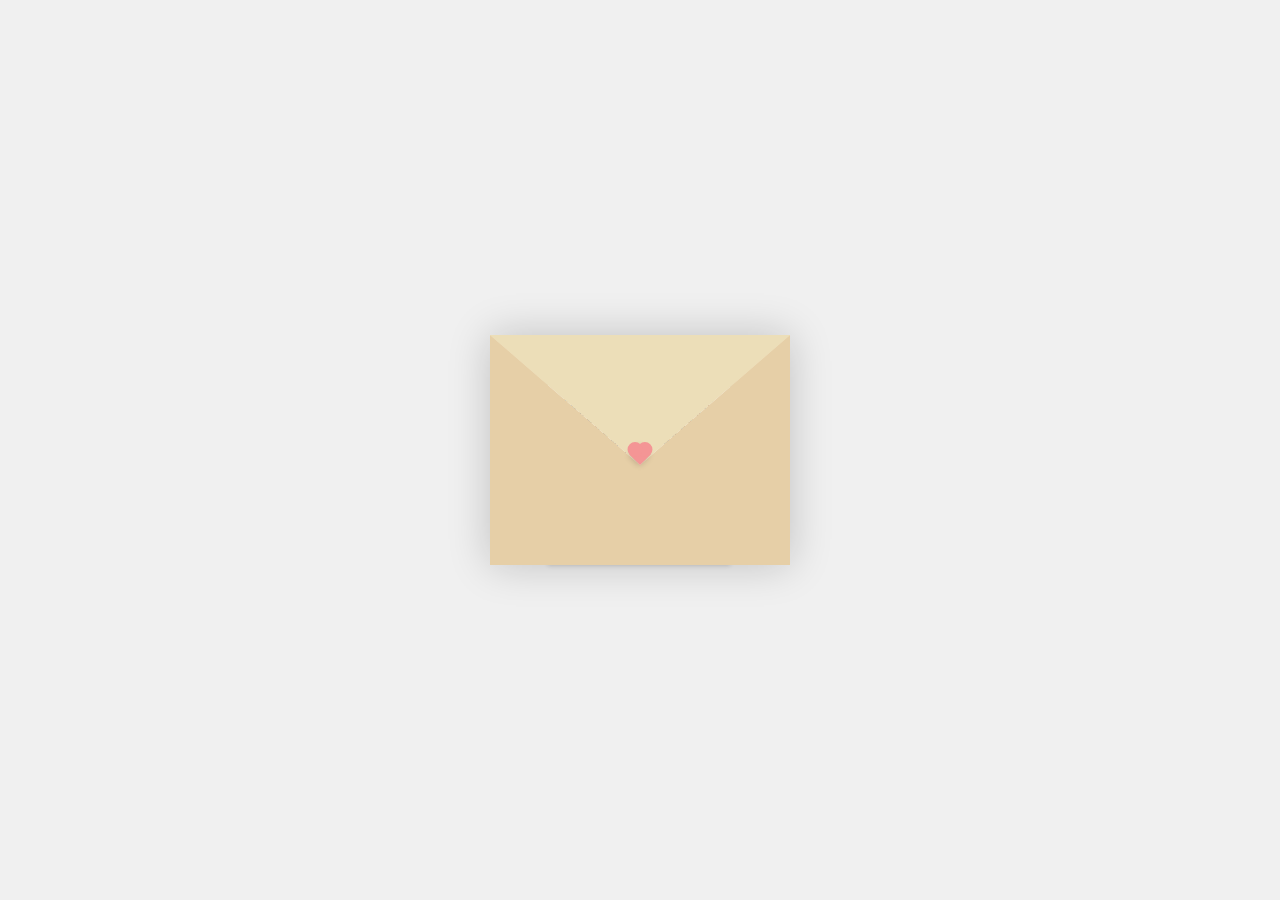
<file: index.html>
<!DOCTYPE html>
<html lang="en">
<head>
    <meta charset="UTF-8">
    <meta http-equiv="X-UA-Compatible" content="IE=edge">
    <meta name="viewport" content="width=device-width, initial-scale=1.0">
    <title>CSS Envelope + Letter (Open/Close on Click)</title>
    <link rel="stylesheet" href="./style.css">
</head>
<body>
    <div class="container">
        <div class="envelope-wrapper">
            <div class="envelope">
                <div class="letter">
                    <div class="text">
                        <strong>Hi Baby!</strong>
                        <p>
							To my favorite person, my answered prayer, my pahinga, 
							and the one I love the most—happiest birthday! May 
							this birthday be one of the most memorable for you. I am
							truly grateful to God for bringing you into my life. To the 
							man who loved me after heartbreak, thank you for everything 
							you didn’t have to do. Thank you for bringing me peace in my 
							chaotic world. May all the desires of your heart come true. 
							Andito lang ako, palagi kitang aawayin at susungitan. 
							Happiest birthday, baby. Mahal kita palagi!<3
							
					
                        </p>
                    </div>
                </div>
            </div>
            <div class="heart"></div>
        </div>
    </div>
    <script>
        const envelope = document.querySelector('.envelope-wrapper');
        envelope.addEventListener('click', () => {
            envelope.classList.toggle('flap');
        });
    </script>
</body>
</html>
</file>
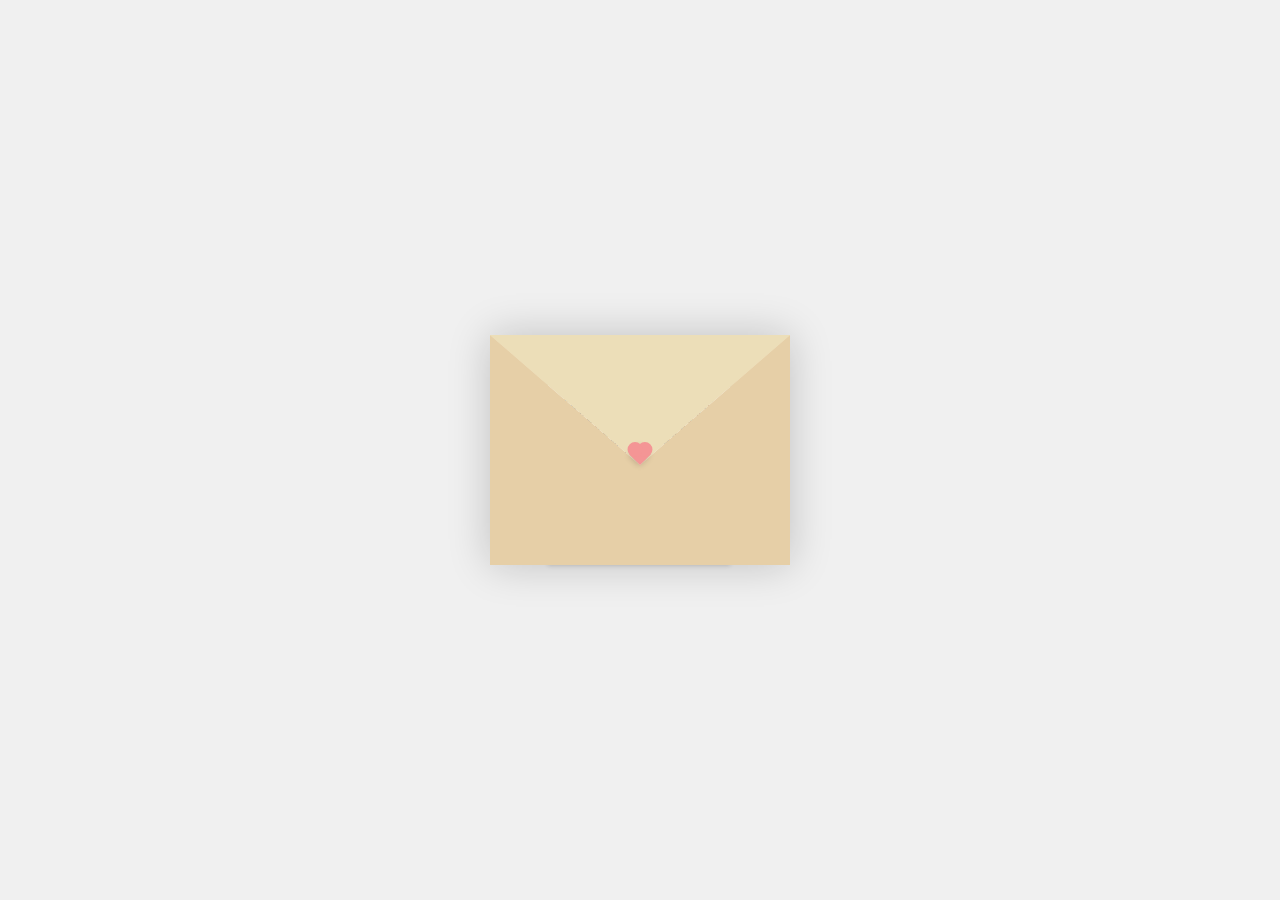
<file: CODE.HTML>
<!DOCTYPE html>
<html lang="en">
<head>
    <meta charset="UTF-8">
    <meta http-equiv="X-UA-Compatible" content="IE=edge">
    <meta name="viewport" content="width=device-width, initial-scale=1.0">
    <title>CSS Envelope + Letter (Open/Close on Click)</title>
    <link rel="stylesheet" href="./style.css">
</head>
<body>
    <div class="container">
        <div class="envelope-wrapper">
            <div class="envelope">
                <div class="letter">
                    <div class="text">
                        <strong>Hi Baby!</strong>
                        <p>
							To my favorite person, my answered prayer, my pahinga, 
							and the one I love the most—happiest birthday! May 
							this birthday be one of the most memorable for you. I am
							truly grateful to God for bringing you into my life. To the 
							man who loved me after heartbreak, thank you for everything 
							you didn’t have to do. Thank you for bringing me peace in my 
							chaotic world. May all the desires of your heart come true. 
							Andito lang ako, palagi kitang aawayin at susungitan. 
							Happiest birthday, baby. Mahal kita palagi!<3
							
					
                        </p>
                    </div>
                </div>
            </div>
            <div class="heart"></div>
        </div>
    </div>
    <script>
        const envelope = document.querySelector('.envelope-wrapper');
        envelope.addEventListener('click', () => {
            envelope.classList.toggle('flap');
        });
    </script>
</body>
</html>
</file>
<file: style.css>
:root{
  --primary: #fff;
  --bg-color: rgb(240, 240, 240);
  --bg-envelope-color: #f5edd1;
  --envelope-tab: #ecdeb8;
  --envelope-cover: #e6cfa7;
  --shadow-color: rgba(0, 0, 0, 0.2);
  --txt-color: #444;
  --heart-color: rgb(244, 149, 149);
}
body{
  margin: 0;
  padding: 0;
  box-sizing: border-box;
  background: var(--bg-color);
  display: flex;
  align-items: center;
  justify-content: center;
}
.container {
  height: 100vh;
  display: grid;
  place-items: center;
}
.container > .envelope-wrapper {
  background: var(--bg-envelope-color);
  box-shadow: 0 0 40px var(--shadow-color);
}
.envelope-wrapper > .envelope {
  position: relative;
  width: 300px;
  height: 230px;
}
.envelope-wrapper > .envelope::before {
  content: "";
  position: absolute;
  top: 0;
  z-index: 2;
  border-top: 130px solid var(--envelope-tab);
  border-right: 150px solid transparent;
  border-left: 150px solid transparent;
  transform-origin: top;
  transition: all 0.5s ease-in-out 0.7s;
}
.envelope-wrapper > .envelope::after {
  content: "";
  position: absolute;
  z-index: 2;
  width: 0px;
  height: 0px;
  border-top: 130px solid transparent;
  border-right: 150px solid var(--envelope-cover);
  border-bottom: 100px solid var(--envelope-cover);
  border-left: 150px solid var(--envelope-cover);
}
.envelope > .letter {
  position: absolute;
  right: 20%;
  bottom: 0;
  width: 54%;
  height: 80%;
  background: var(--primary);
  text-align: center;
  transition: all 1s ease-in-out;
  box-shadow: 0 0 5px var(--shadow-color);
  padding: 20px 10px;
}

.envelope > .letter > .text {
  font-family: 'Gill Sans', 'Gill Sans MT', Calibri, 'Trebuchet MS', sans-serif;
  color: var(--txt-color);
  text-align: center;
  font-size: 7px;
}
.heart {
  position: absolute;
  top: 50%;
  left: 50%;
  width: 15px;
  height: 15px;
  background: var(--heart-color);
  z-index: 4;
  transform: translate(-50%, -20%) rotate(45deg);
  transition: transform 0.5s ease-in-out 1s;
  box-shadow: 0 1px 6px var(--shadow-color);
  cursor: pointer;
}
.heart:before, 
.heart:after {
  content: "";
  position: absolute;
  width: 15px;
  height: 15px;
  background-color: var(--heart-color);
  border-radius: 50%;
}
.heart:before {
  top: -7.5px;
}
.heart:after {
  right: 7.5px;
}
.flap > .envelope:before {
  transform: rotateX(180deg);
  z-index: 0;
}
.flap > .envelope > .letter {
  bottom: 100px;
  transform: scale(1.5);
  transition-delay: 1s;
}
.flap > .heart {
  transform: rotate(90deg);
  transition-delay: 0.4s;
}
</file>
